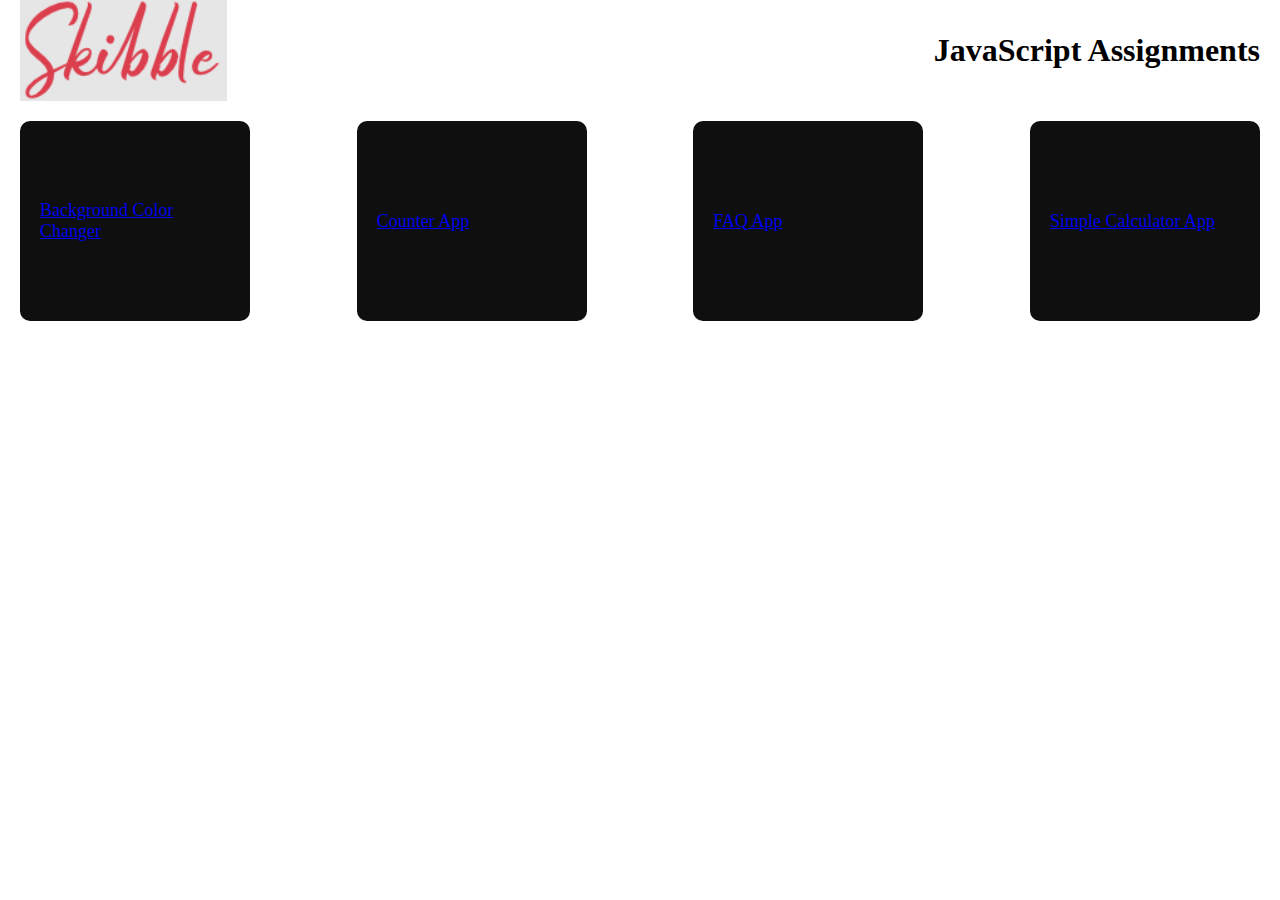
<file: Assignments/index.html>
<!DOCTYPE html>
<html lang="en">
<head>
    <meta charset="UTF-8">
    <meta http-equiv="X-UA-Compatible" content="IE=edge">
    <meta name="viewport" content="width=device-width, initial-scale=1.0">
    <title>Home</title>
    <style type="text/css">
        *{
            margin: 0;
            padding: 0;
            box-sizing: border-box;
        }
        .container{
            width: 100%;
            height: auto;
            display: flex;
            flex-direction: row;
            flex-wrap: wrap;
            justify-content: space-between;
        }
        header{
        display: flex;
        align-items: center;
        justify-items: center;
        padding: 0px 20px;
        }
        .box{
            display: flex;
            align-items: center;
            justify-items: center;
            min-height: 200px;
            margin: 20px;
            background-color: rgb(15, 15, 15);
            padding: 20px;
            width: 230px;
            font-size: 18px;
            border-radius: 10px;
            }
    </style>
</head>
<body>
<header>
      <img src="skibble.png"  style="margin-right: auto;"/>
      <h1 style="text-align: center">JavaScript Assignments</h1>
</header>
    <div class="container">
        <div class="box"><a href="/backgroundColourChangerApp/index.html">Background Color Changer</a></div>
        <div class="box"><a href="/CounterApp/index.html">Counter App</a></div>
        <div class="box"><a href="/FAQ_App/index.html">FAQ App</a></div>
        <div class="box"><a href="/SimpleCalculatorApp/index.html">Simple Calculator App</a></div>
        
    </div>
</body>
</html>
</file>
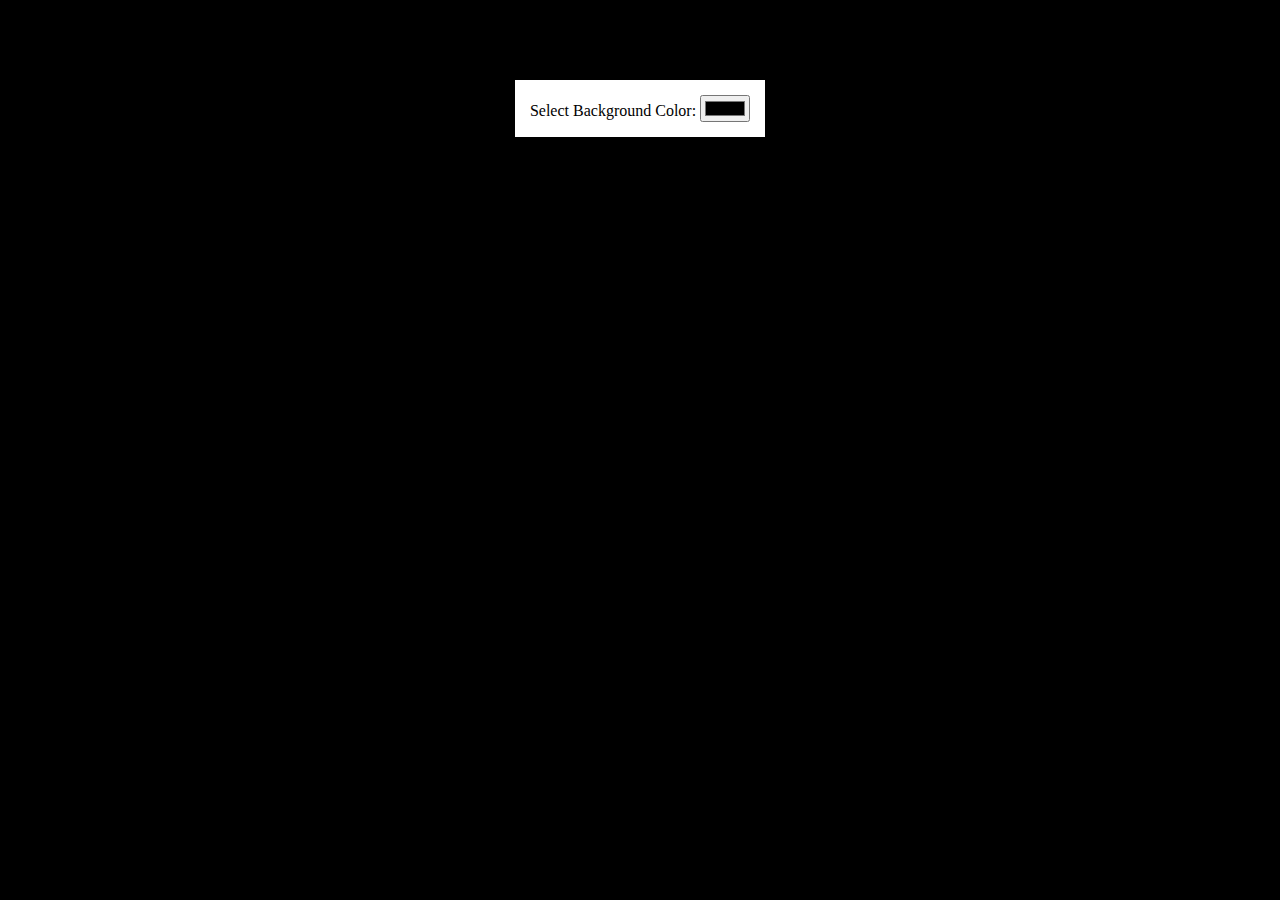
<file: Assignments/backgroundColourChangerApp/index.html>
<!DOCTYPE html>
<html lang="en">
    <head>
        <meta charset="UTF-8">
        <meta http-equiv="X-UA-Compatible" content="IE=edge">
        <meta name="viewport" content="width=device-width, initial-scale=1.0">
        <link rel="stylesheet" href="styles.css">
        <title>Background Color Changer</title>
    </head>
    
    <body>
        <div id="input-container">
            <label for="backgroundcolor">Select Background Color:</label>
            <input class="change-cursor" type="color" id="backgroundcolor" name="backgroundcolor"
                onchange="changeBackgroundColor(event)">
        </div>
        <!-- Always include main.js file last in the body -->
        <script src="app.js"></script>
    </body>
</file>
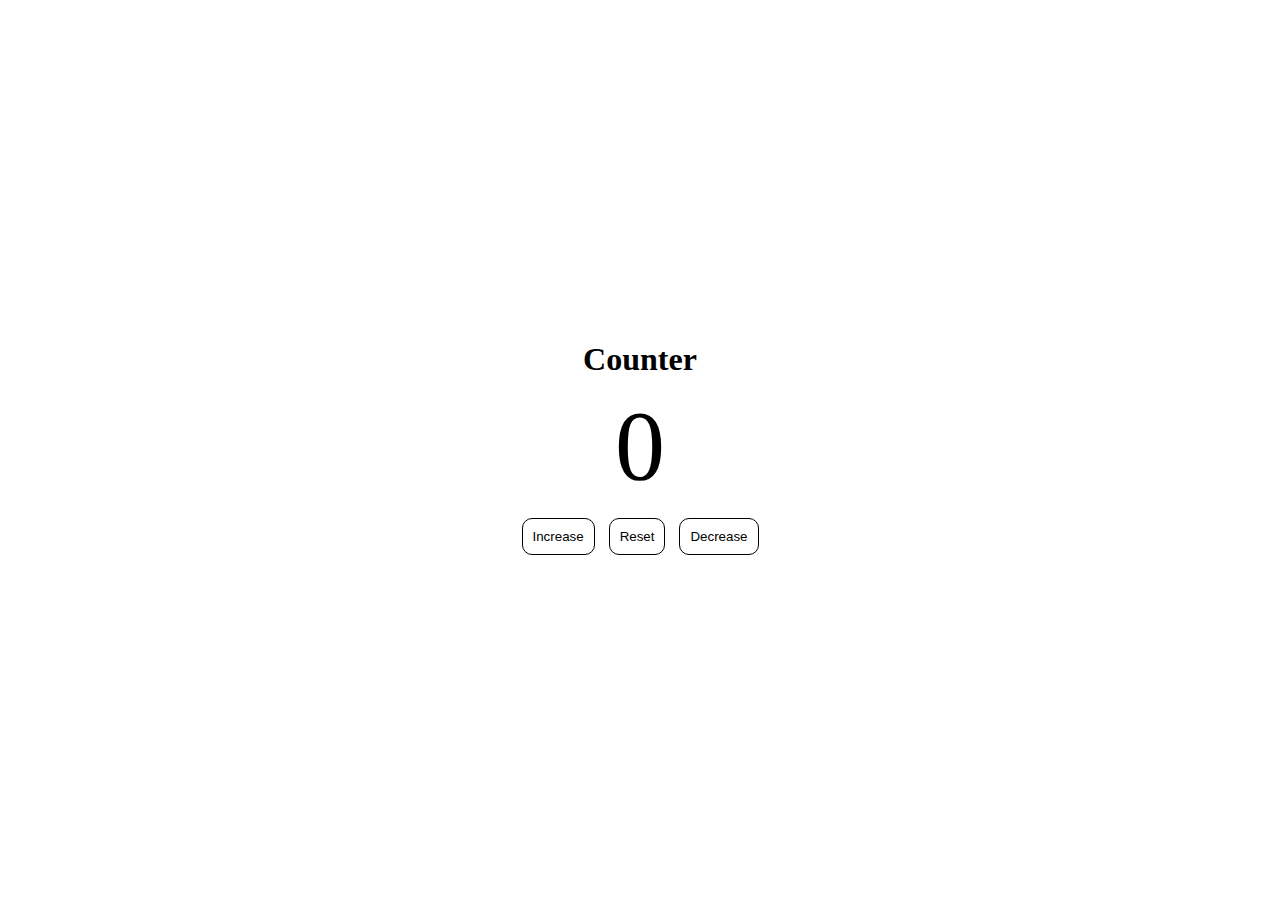
<file: Assignments/CounterApp/index.html>
<!DOCTYPE html>
<html lang="en">
<head>
    <meta charset="UTF-8">
    <meta http-equiv="X-UA-Compatible" content="IE=edge">
    <meta name="viewport" content="width=device-width, initial-scale=1.0">
    <link rel="stylesheet" href="style.css">
    <title>Counter</title>
</head>
<body>
    <div class="container">
        <h1>Counter</h1>
        <span id="counter">0</span>
        <div class="btn-container">
            <button class="btn increase">Increase</button>
            <button class="btn reset">Reset</button>
            <button class="btn decrease">Decrease</button>
        </div>
    </div>
    <script src="style.js"></script>
</body>
</html>
</file>
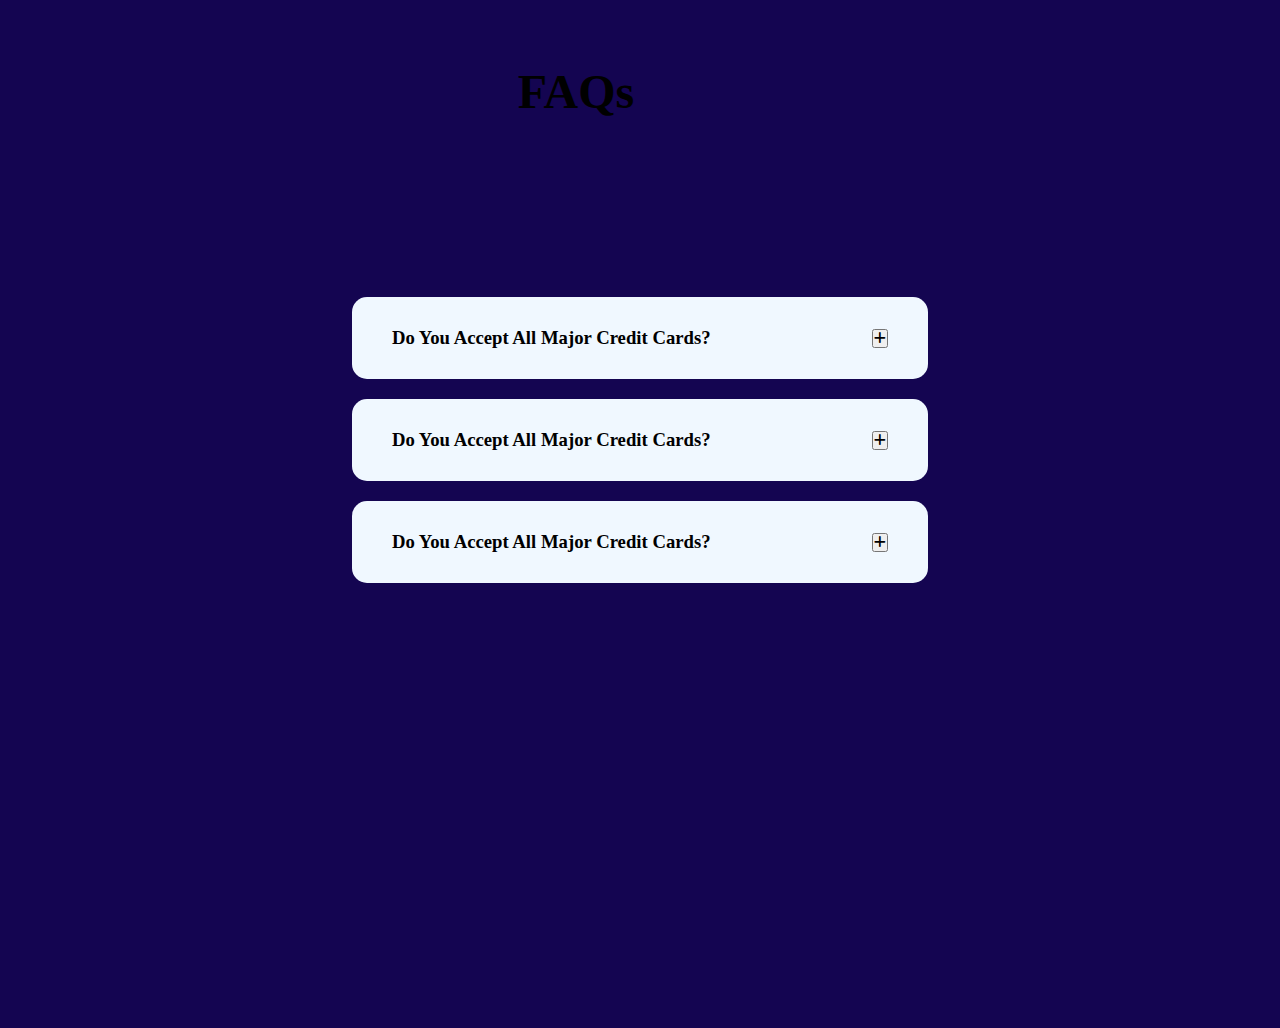
<file: Assignments/FAQ_App/index.html>
<!DOCTYPE html>
<html lang="en">
<head>
    <meta charset="UTF-8">
    <meta http-equiv="X-UA-Compatible" content="IE=edge">
    <meta name="viewport" content="width=device-width, initial-scale=1.0">
    <title>FAQs</title>
    <link rel="stylesheet" href="style.css">
   <link rel="stylesheet" href="https://cdnjs.cloudflare.com/ajax/libs/font-awesome/6.4.0/css/all.min.css">
</head>
<body>
        <h2 class="title">FAQs</h2>

        <div class="container">
            <div class="wrapper">
                <div class="question">
                    <h3>Do You Accept All Major Credit Cards?</h3>
                <button class="toggle"><i class="fas fa-plus icon"></i>
                </button>
                 </div>
                <div class="content">
                    <p>
                        Lorem ipsum dolor, sit amet consectetur adipisicing elit. 
                        Hic architecto doloremque optio unde ipsa blanditiis nobis dolor non odit repellat!
                    </p>
                </div>
            </div>
            <div class="wrapper">
                <div class="question">
                    <h3>Do You Accept All Major Credit Cards?</h3>
                <button class="toggle"><i class="fas fa-plus icon"></i>
                </button>
                </div>
                <div class="content">
                    <p>
                        Lorem ipsum dolor, sit amet consectetur adipisicing elit. 
                        Hic architecto doloremque optio unde ipsa blanditiis nobis dolor non odit repellat!
                    </p>
                </div>
            </div>
        <div class="wrapper">
            <div class="question">
                <h3>Do You Accept All Major Credit Cards?</h3>
            <button class="toggle"><i class="fas fa-plus icon"></i>
            </button>
            </div>
            <div class="content">
                <p>
                    Lorem ipsum dolor, sit amet consectetur adipisicing elit. 
                    Hic architecto doloremque optio unde ipsa blanditiis nobis dolor non odit repellat!
                </p>
            </div>
        </div>
        </div>
       
    <script src="app.js"></script>
</body>
</html>
</file>
<file: Assignments/backgroundColourChangerApp/styles.css>
body {
    display: flex;
    justify-content: center;
    margin-top: 80px;
    background-color: #000;
}

/* using id selector */
#input-container {
    border: 5px solid white;
    padding: 10px;
    background-color: #fff;
}

/* using class selector */
/* when we hover on input element, below style changes mouse cursor from arrow to hand icon*/
.change-cursor {
    cursor: pointer;  
}
</file>
<file: Assignments/CounterApp/style.css>
*{
    margin: 0;
    padding: 0;
    box-sizing: border-box;

}

.container{
    height: 100vh;
    width: 100vw;
    display: flex;
    justify-content: center;
    align-items: center;
    flex-direction: column;
}

span{
    font-size: 100px;
    padding: 10px;
}

.btn{
    background: none;
    outline: none;
    border: 1px solid black;
    padding: 10px;
    border-radius: 10px;
    margin: 5px;
}
</file>
<file: Assignments/FAQ_App/style.css>
*{
    margin: 0;
    padding: 0;
    box-sizing: border-box;
}
body{
    background-color:rgb(20, 5, 81);
}
.title{
    font-size: 3rem;
    margin: 2rem 0rem;
    align-items: center;
    flex-direction: column;
    min-height: 100vh;
    width: 80%;
    margin: 0 auto;
    display: flex;
   margin: 5%;
}
.container{
    width: 45%;
    min-width: 500px;
   
    position: absolute;
    transform: translate(-50%,-50%);
    top: 50%;
    left: 50%;
    
}
.wrapper{
    background-color: aliceblue;
    margin-bottom: 20px;
    padding: 15px 40px;
    border-radius: 15px;
}
.question{
    width: 100%;
    background-color: transparent;
    display: flex;
    align-items: center;
    justify-content: space-between;
    font-size: 16px;
    color: black;
    font-weight: 500;
    cursor: pointer;
    padding: 15px 0;
}
.content{
    position: relative;
    font-size: 14px;
    text-align: justify;
    line-height: 30px;
    height: 0;
    overflow: hidden;
    transition: all 1s;
}
</file>
